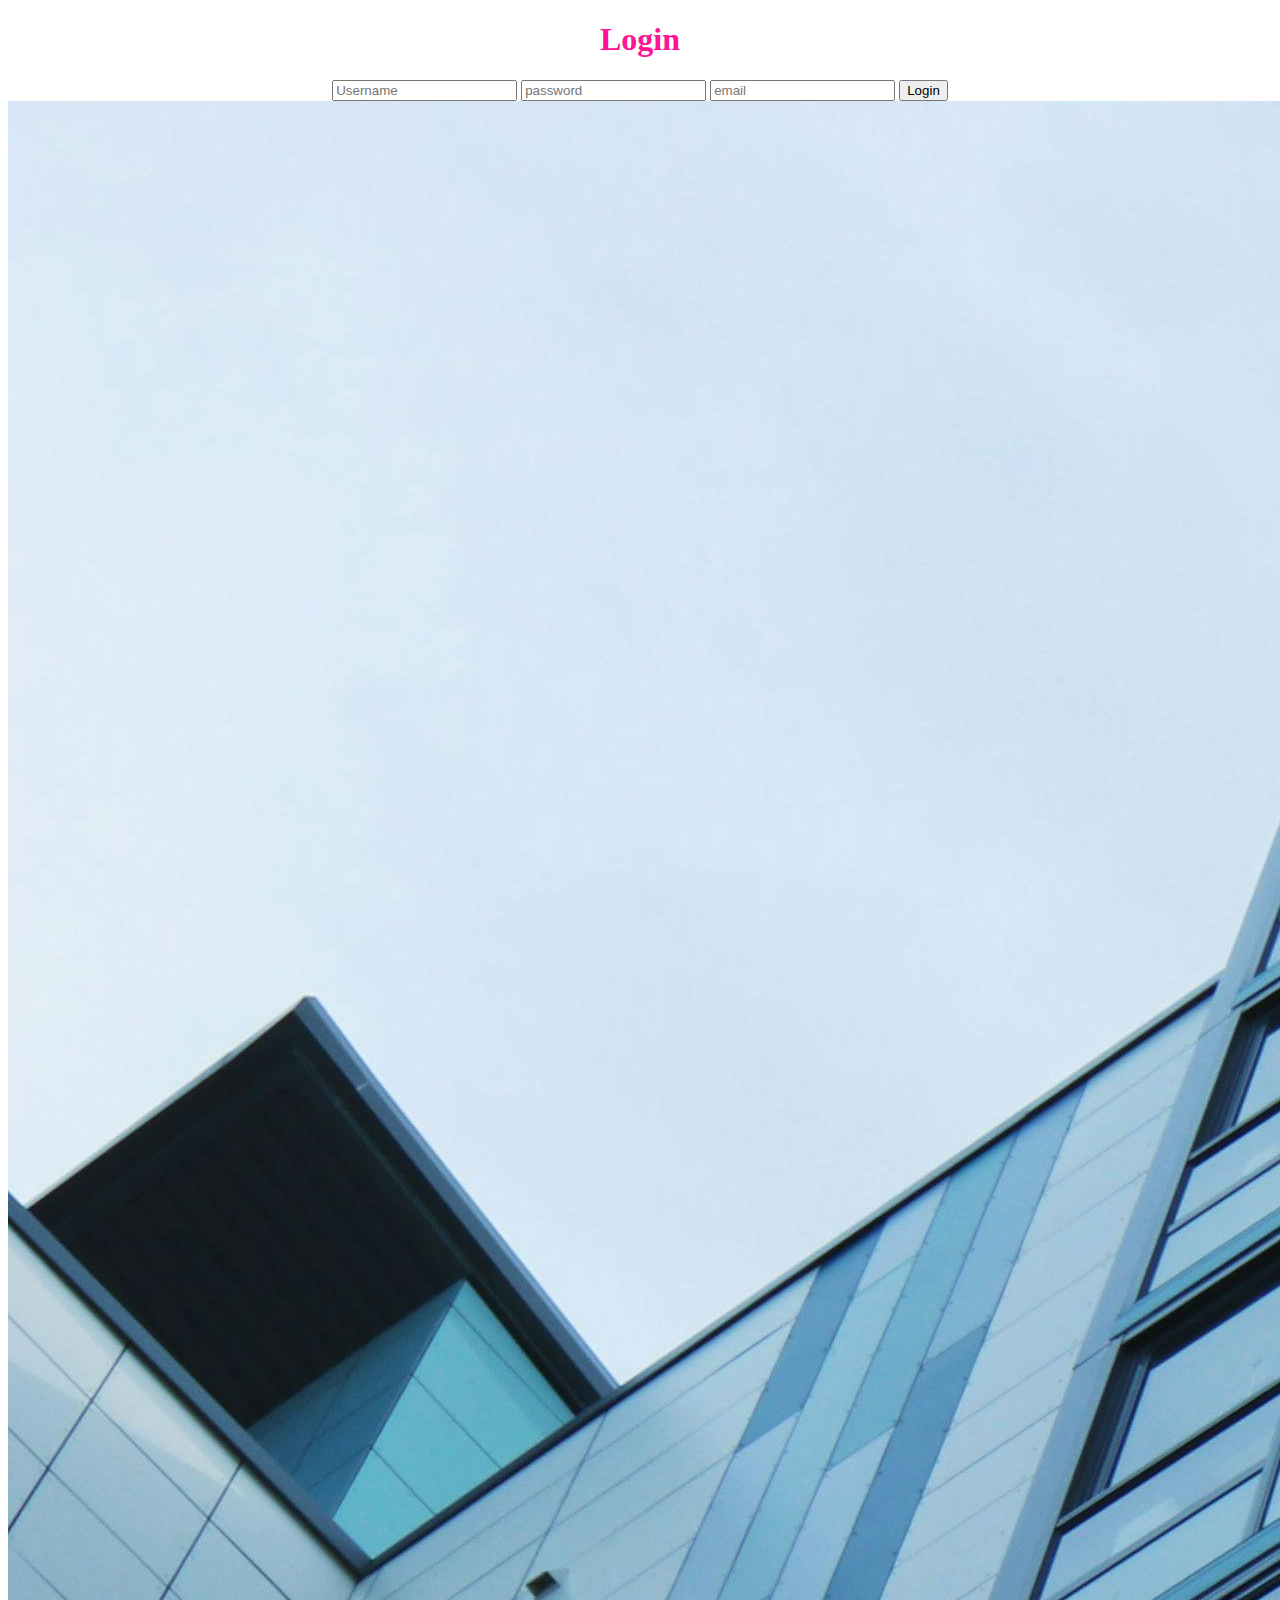
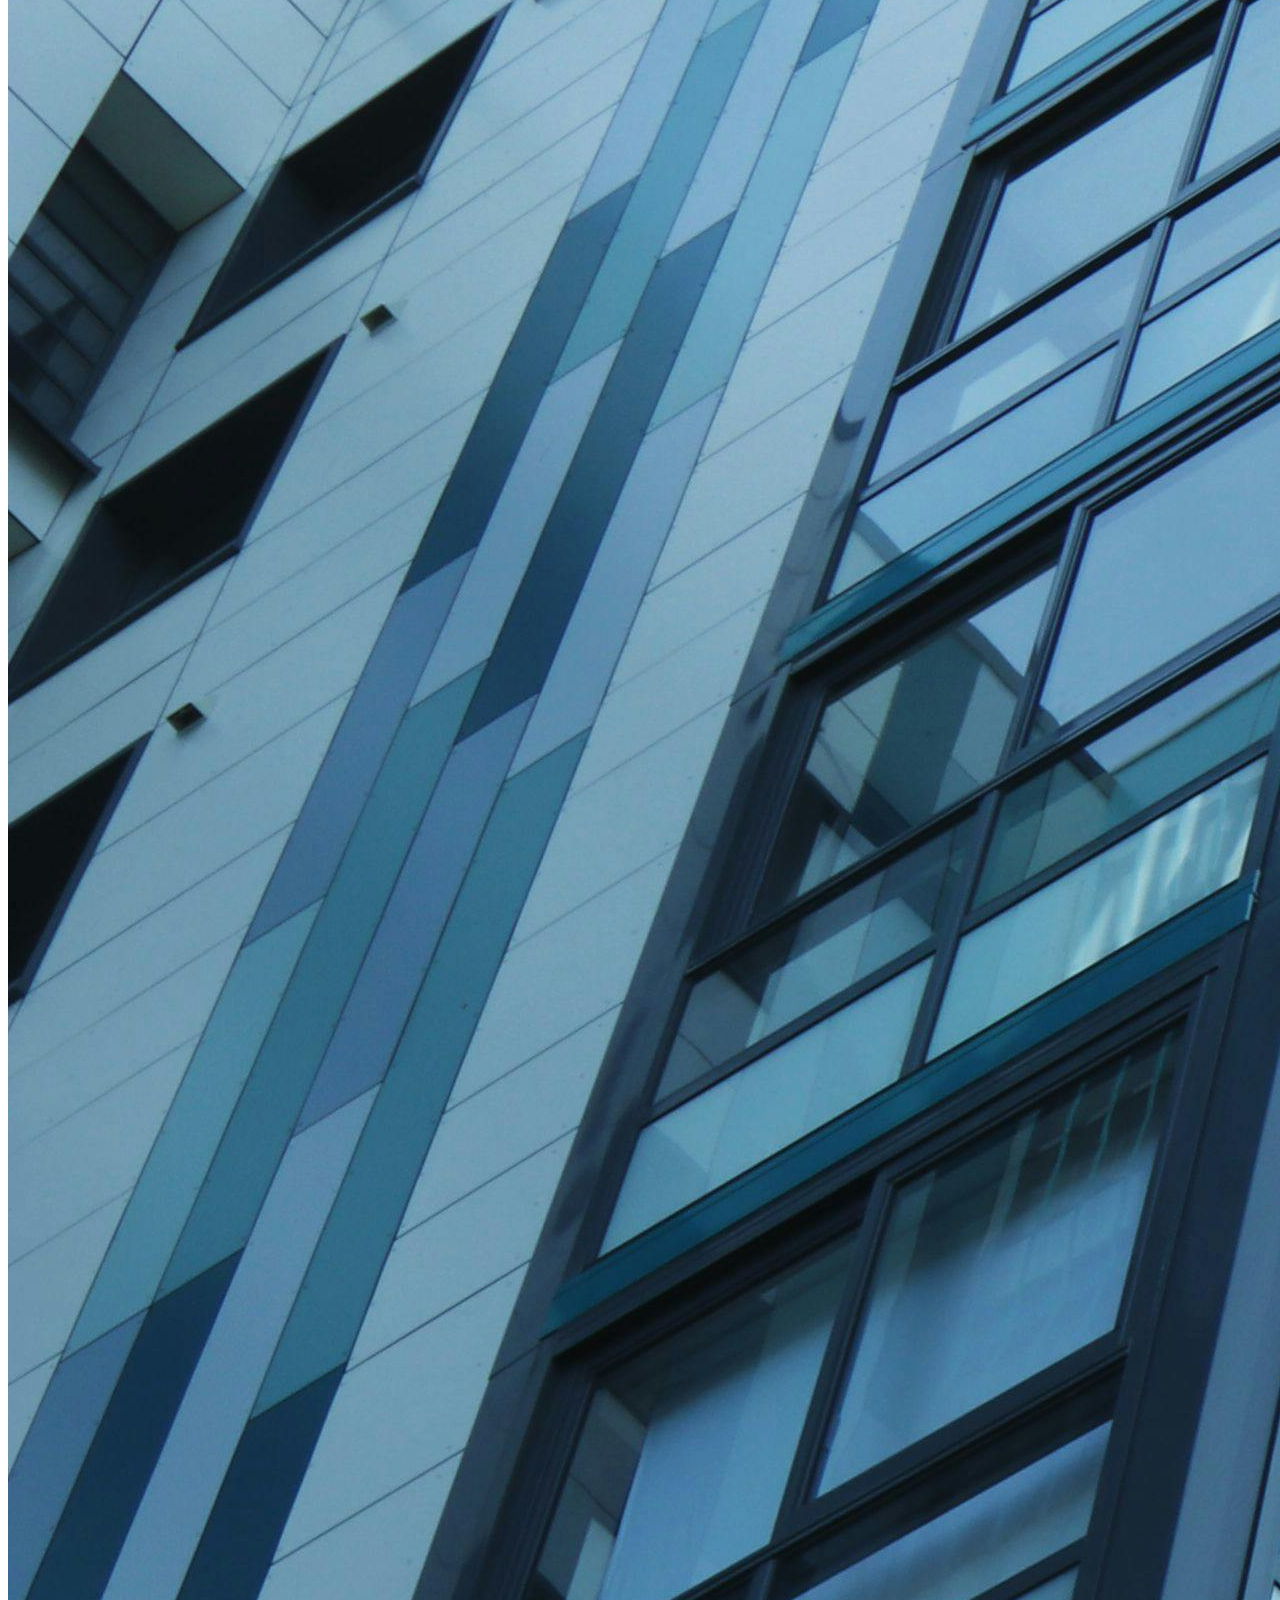
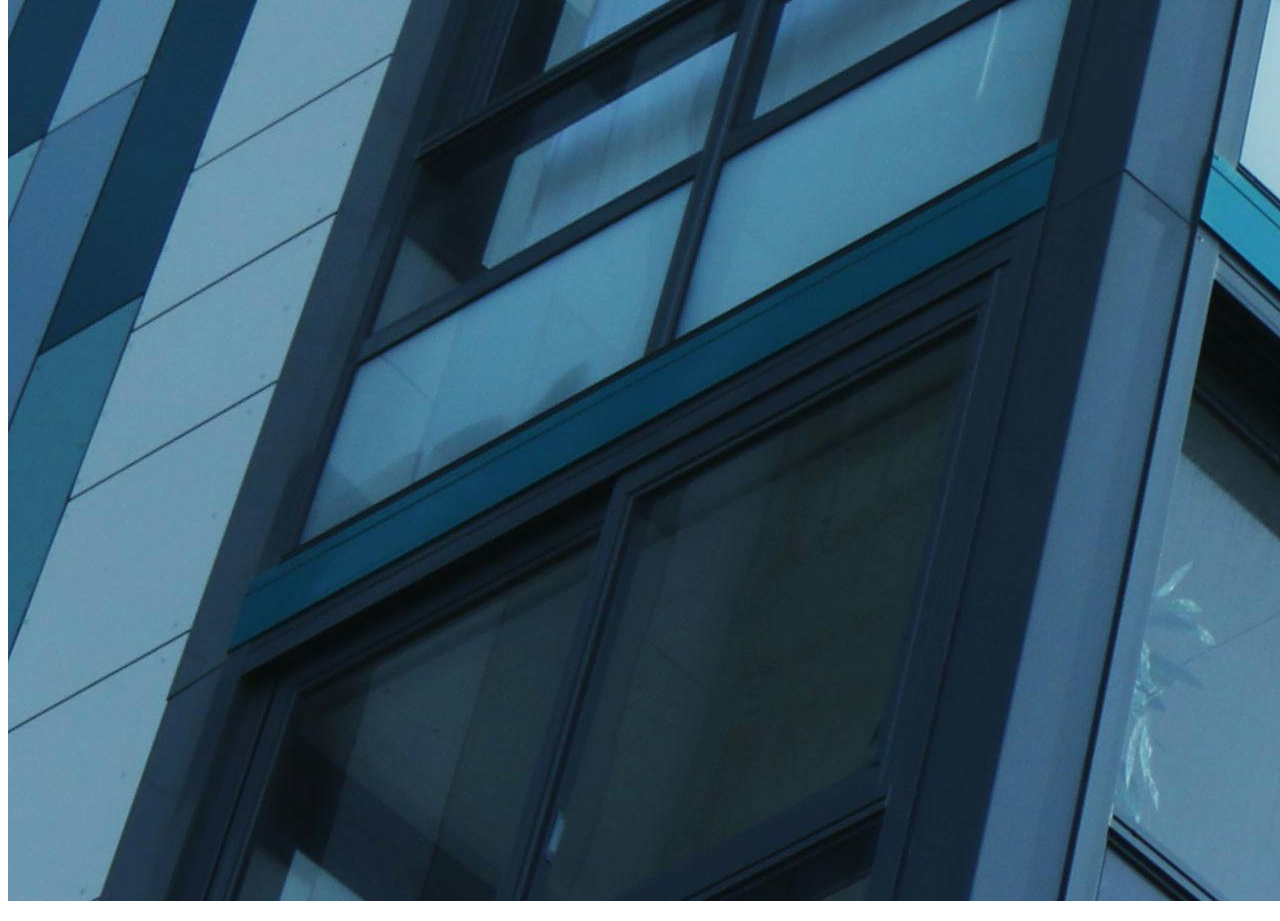
<file: public/Login.html>
<!DOCTYPE html>
<html lang="en">
<head>
    <meta charset="UTF-8">
    <meta name="viewport" content="width=device-width, initial-scale=1.0">
    <title>Login</title>
    <style>
    h1,
    form   {
        text-align: center;
        color: deeppink;
    }
    p{
        text-align: center;
    }
    </style>
</head>
<body>
    <h1>Login</h1>
    <form action="" style="text-align: center">
        <input type="text" placeholder="Username" id="username">
        <input type="password" placeholder="password" id="password">
        <input type="email" placeholder="email" id="email">
        <input type="button" value="Login" id="tombol">
        <img src="ft.jpg">
    </form>
    <p id="error-message"></p>
    <script>
        const bnTombol = document.querySelector("#tombol");
        const txUsername = document.querySelector("#username");
        const txPassword = document.querySelector("#password");

        const errorMessage = document.querySelector("#error-message");

        bnTombol.addEventListener("click", function (){
            // console.log(txUsername.value);
            // if(txUsername.value == "kaylila"){
            //    console.log("Username anda benar")
            //}
            //if(txPassword.value == "lila"){
            //    console.log("Password anda benar")
            //}
            if (txUsername.value == "kaylila" && txPassword.value == "lila"){
                window.location = "index.html"
            } else{
                errorMessage.textContent= "Username dan password anda salah";
            }
        }); 
    </script>
</body>
</html>
</file>
